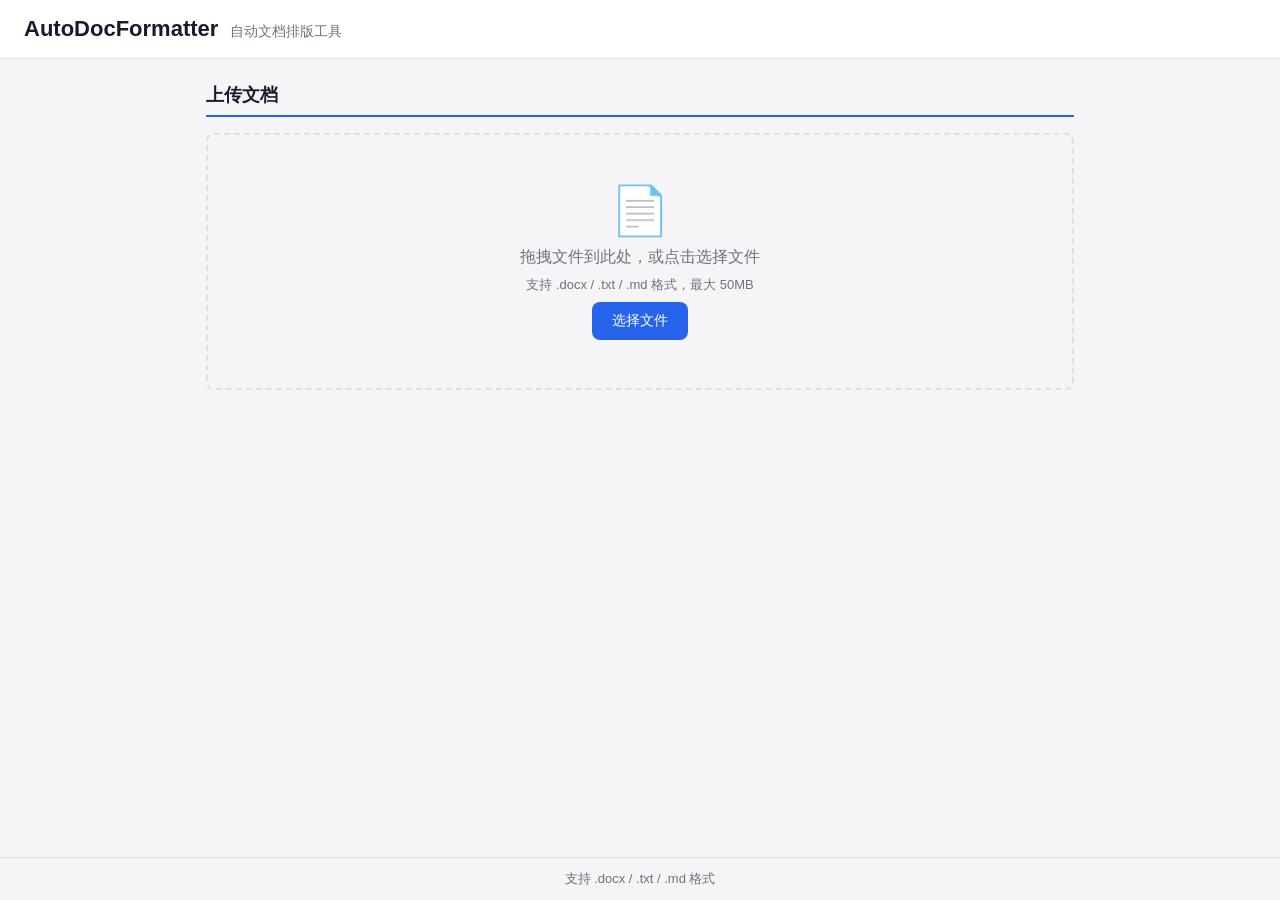
<file: templates/index.html>
<!DOCTYPE html>
<html lang="zh-CN">
<head>
    <meta charset="UTF-8">
    <meta name="viewport" content="width=device-width, initial-scale=1.0">
    <title>AutoDocFormatter - 自动文档排版</title>
    <link rel="stylesheet" href="/static/css/app.css">
</head>
<body>
    <header class="app-header">
        <h1>AutoDocFormatter</h1>
        <span class="subtitle">自动文档排版工具</span>
    </header>
    <main class="app-main">
        <div id="app">
            <section id="panel-upload" class="panel active">
                <h2>上传文档</h2>
                <div id="drop-zone" class="drop-zone">
                    <div class="drop-zone-content">
                        <span class="drop-icon">📄</span>
                        <p>拖拽文件到此处，或点击选择文件</p>
                        <p class="drop-hint">支持 .docx / .txt / .md 格式，最大 50MB</p>
                        <input type="file" id="file-input" accept=".docx,.txt,.md,.markdown" hidden>
                        <button id="btn-select-file" class="btn btn-primary">选择文件</button>
                    </div>
                </div>
                <div id="upload-result" class="upload-result hidden">
                    <h3>文件信息</h3>
                    <table class="info-table">
                        <tr><td>文件名</td><td id="info-filename">-</td></tr>
                        <tr><td>类型</td><td id="info-type">-</td></tr>
                        <tr><td>大小</td><td id="info-size">-</td></tr>
                        <tr><td>段落数</td><td id="info-paragraphs">-</td></tr>
                        <tr><td>表格数</td><td id="info-tables">-</td></tr>
                    </table>
                    <button id="btn-next-config" class="btn btn-primary">下一步：配置格式</button>
                </div>
                <div id="upload-error" class="error-message hidden"></div>
            </section>

            <section id="panel-config" class="panel">
                <h2>格式配置</h2>
                <div class="preset-section">
                    <label>选择预设：</label>
                    <select id="preset-select">
                        <option value="">-- 请选择 --</option>
                    </select>
                    <button id="btn-apply-preset" class="btn btn-sm">应用预设</button>
                </div>
                <form id="config-form" class="config-form">
                    <fieldset>
                        <legend>字体设置</legend>
                        <div class="form-row">
                            <label>字体：<input type="text" id="cfg-font-family" value="Times New Roman"></label>
                            <label>字号(pt)：<input type="number" id="cfg-font-size" value="12" min="6" max="72" step="0.5"></label>
                            <label>颜色：<input type="color" id="cfg-font-color" value="#000000"></label>
                        </div>
                    </fieldset>
                    <fieldset>
                        <legend>段落设置</legend>
                        <div class="form-row">
                            <label>对齐：
                                <select id="cfg-para-align">
                                    <option value="left">左对齐</option>
                                    <option value="center">居中</option>
                                    <option value="right">右对齐</option>
                                    <option value="justify">两端对齐</option>
                                </select>
                            </label>
                            <label>行间距：<input type="number" id="cfg-line-spacing" value="1.15" min="1" max="3" step="0.05"></label>
                            <label>首行缩进(cm)：<input type="number" id="cfg-indent" value="0" min="0" max="5" step="0.1"></label>
                        </div>
                        <div class="form-row">
                            <label>段前间距(pt)：<input type="number" id="cfg-space-before" value="0" min="0" max="72"></label>
                            <label>段后间距(pt)：<input type="number" id="cfg-space-after" value="6" min="0" max="72"></label>
                        </div>
                    </fieldset>
                    <fieldset>
                        <legend>页面设置</legend>
                        <div class="form-row">
                            <label>纸张：
                                <select id="cfg-page-size">
                                    <option value="A4">A4</option>
                                    <option value="Letter">Letter</option>
                                </select>
                            </label>
                            <label>方向：
                                <select id="cfg-orientation">
                                    <option value="portrait">纵向</option>
                                    <option value="landscape">横向</option>
                                </select>
                            </label>
                        </div>
                        <div class="form-row">
                            <label>上边距(cm)：<input type="number" id="cfg-margin-top" value="2.54" min="0" max="10" step="0.1"></label>
                            <label>下边距(cm)：<input type="number" id="cfg-margin-bottom" value="2.54" min="0" max="10" step="0.1"></label>
                            <label>左边距(cm)：<input type="number" id="cfg-margin-left" value="2.54" min="0" max="10" step="0.1"></label>
                            <label>右边距(cm)：<input type="number" id="cfg-margin-right" value="2.54" min="0" max="10" step="0.1"></label>
                        </div>
                    </fieldset>
                    <fieldset>
                        <legend>页眉页脚</legend>
                        <div class="form-row">
                            <label><input type="checkbox" id="cfg-header-enabled"> 启用页眉</label>
                            <label>页眉文字：<input type="text" id="cfg-header-text" placeholder="页眉内容"></label>
                            <label><input type="checkbox" id="cfg-header-pagenum"> 页眉显示页码</label>
                        </div>
                        <div class="form-row">
                            <label><input type="checkbox" id="cfg-footer-enabled"> 启用页脚</label>
                            <label>页脚文字：<input type="text" id="cfg-footer-text" placeholder="页脚内容"></label>
                            <label><input type="checkbox" id="cfg-footer-pagenum" checked> 页脚显示页码</label>
                        </div>
                    </fieldset>
                    <div class="form-actions">
                        <button type="button" id="btn-preview" class="btn btn-secondary">预览效果</button>
                        <button type="button" id="btn-format" class="btn btn-primary">排版并下载</button>
                    </div>
                </form>
            </section>

            <section id="panel-preview" class="panel">
                <div class="preview-toolbar">
                    <h2>预览</h2>
                    <div class="preview-controls">
                        <button id="btn-back-config" class="btn btn-sm">返回配置</button>
                        <button id="btn-download" class="btn btn-primary">下载 .docx</button>
                    </div>
                </div>
                <div class="preview-container">
                    <iframe id="preview-frame" sandbox="allow-same-origin"></iframe>
                </div>
                <div id="download-status" class="status-message hidden"></div>
            </section>
        </div>
    </main>
    <footer class="app-footer">
        <span>支持 .docx / .txt / .md 格式</span>
    </footer>
    <script src="/static/js/app.js"></script>
    <script src="/static/js/upload.js"></script>
    <script src="/static/js/config.js"></script>
    <script src="/static/js/preview.js"></script>
</body>
</html>
</file>
<file: static/css/app.css>
*, *::before, *::after { box-sizing: border-box; margin: 0; padding: 0; }

:root {
    --color-bg: #f5f5f7;
    --color-surface: #ffffff;
    --color-border: #e0e0e0;
    --color-primary: #2563eb;
    --color-primary-hover: #1d4ed8;
    --color-text: #1a1a2e;
    --color-text-secondary: #6b7280;
    --color-error: #dc2626;
    --color-success: #16a34a;
    --radius: 8px;
    --shadow: 0 1px 3px rgba(0,0,0,0.08);
}

body {
    font-family: -apple-system, BlinkMacSystemFont, "Segoe UI", Roboto, sans-serif;
    background: var(--color-bg);
    color: var(--color-text);
    min-height: 100vh;
    display: flex;
    flex-direction: column;
}

.app-header {
    background: var(--color-surface);
    border-bottom: 1px solid var(--color-border);
    padding: 16px 24px;
    display: flex;
    align-items: baseline;
    gap: 12px;
}
.app-header h1 { font-size: 22px; font-weight: 700; }
.app-header .subtitle { color: var(--color-text-secondary); font-size: 14px; }

.app-main {
    flex: 1;
    max-width: 900px;
    width: 100%;
    margin: 24px auto;
    padding: 0 16px;
}

.app-footer {
    text-align: center;
    padding: 12px;
    color: var(--color-text-secondary);
    font-size: 13px;
    border-top: 1px solid var(--color-border);
}

/* Panels */
.panel { display: none; }
.panel.active { display: block; }

.panel h2 {
    font-size: 18px;
    margin-bottom: 16px;
    padding-bottom: 8px;
    border-bottom: 2px solid var(--color-primary);
}

/* Drop Zone */
.drop-zone {
    border: 2px dashed var(--color-border);
    border-radius: var(--radius);
    padding: 48px 24px;
    text-align: center;
    transition: border-color 0.2s, background 0.2s;
    cursor: pointer;
}
.drop-zone.dragover, .drop-zone:hover {
    border-color: var(--color-primary);
    background: #eff6ff;
}
.drop-zone-content p { margin: 8px 0; color: var(--color-text-secondary); }
.drop-hint { font-size: 13px; }
.drop-icon { font-size: 48px; display: block; margin-bottom: 8px; }

/* Buttons */
.btn {
    display: inline-block;
    padding: 10px 20px;
    border: none;
    border-radius: var(--radius);
    font-size: 14px;
    cursor: pointer;
    font-weight: 500;
    transition: background 0.2s;
}
.btn-primary { background: var(--color-primary); color: #fff; }
.btn-primary:hover { background: var(--color-primary-hover); }
.btn-secondary { background: #e5e7eb; color: var(--color-text); }
.btn-secondary:hover { background: #d1d5db; }
.btn-sm { padding: 6px 12px; font-size: 13px; }

/* Info Table */
.info-table { width: 100%; border-collapse: collapse; margin: 12px 0; }
.info-table td { padding: 8px 12px; border-bottom: 1px solid var(--color-border); }
.info-table td:first-child { font-weight: 500; color: var(--color-text-secondary); width: 100px; }

/* Upload Result */
.upload-result { margin-top: 20px; }

/* Config Form */
.config-form fieldset {
    border: 1px solid var(--color-border);
    border-radius: var(--radius);
    padding: 16px;
    margin-bottom: 16px;
}
.config-form legend {
    font-weight: 600;
    padding: 0 8px;
}
.form-row {
    display: flex;
    flex-wrap: wrap;
    gap: 12px;
    margin-bottom: 8px;
}
.form-row label {
    display: flex;
    align-items: center;
    gap: 6px;
    font-size: 14px;
}
.form-row input[type="text"],
.form-row input[type="number"],
.form-row select {
    padding: 6px 8px;
    border: 1px solid var(--color-border);
    border-radius: 4px;
    font-size: 14px;
    width: 120px;
}
.form-row input[type="color"] { width: 40px; height: 32px; border: 1px solid var(--color-border); cursor: pointer; }

.preset-section {
    display: flex;
    align-items: center;
    gap: 8px;
    margin-bottom: 16px;
    padding: 12px;
    background: #f9fafb;
    border-radius: var(--radius);
}
.preset-section select { padding: 6px 8px; border: 1px solid var(--color-border); border-radius: 4px; }

.form-actions {
    display: flex;
    gap: 12px;
    margin-top: 16px;
}

/* Preview */
.preview-toolbar {
    display: flex;
    justify-content: space-between;
    align-items: center;
    margin-bottom: 12px;
}
.preview-controls { display: flex; gap: 8px; }
.preview-container {
    border: 1px solid var(--color-border);
    border-radius: var(--radius);
    overflow: hidden;
    background: #fff;
}
#preview-frame {
    width: 100%;
    height: 600px;
    border: none;
}

/* Messages */
.error-message {
    background: #fef2f2;
    color: var(--color-error);
    padding: 12px 16px;
    border-radius: var(--radius);
    margin-top: 12px;
    border: 1px solid #fecaca;
}
.status-message {
    padding: 12px 16px;
    border-radius: var(--radius);
    margin-top: 12px;
}
.status-message.success { background: #f0fdf4; color: var(--color-success); border: 1px solid #bbf7d0; }

.hidden { display: none !important; }

/* Loading spinner */
.spinner {
    display: inline-block;
    width: 20px;
    height: 20px;
    border: 2px solid var(--color-border);
    border-top-color: var(--color-primary);
    border-radius: 50%;
    animation: spin 0.6s linear infinite;
}
@keyframes spin { to { transform: rotate(360deg); } }
</file>
